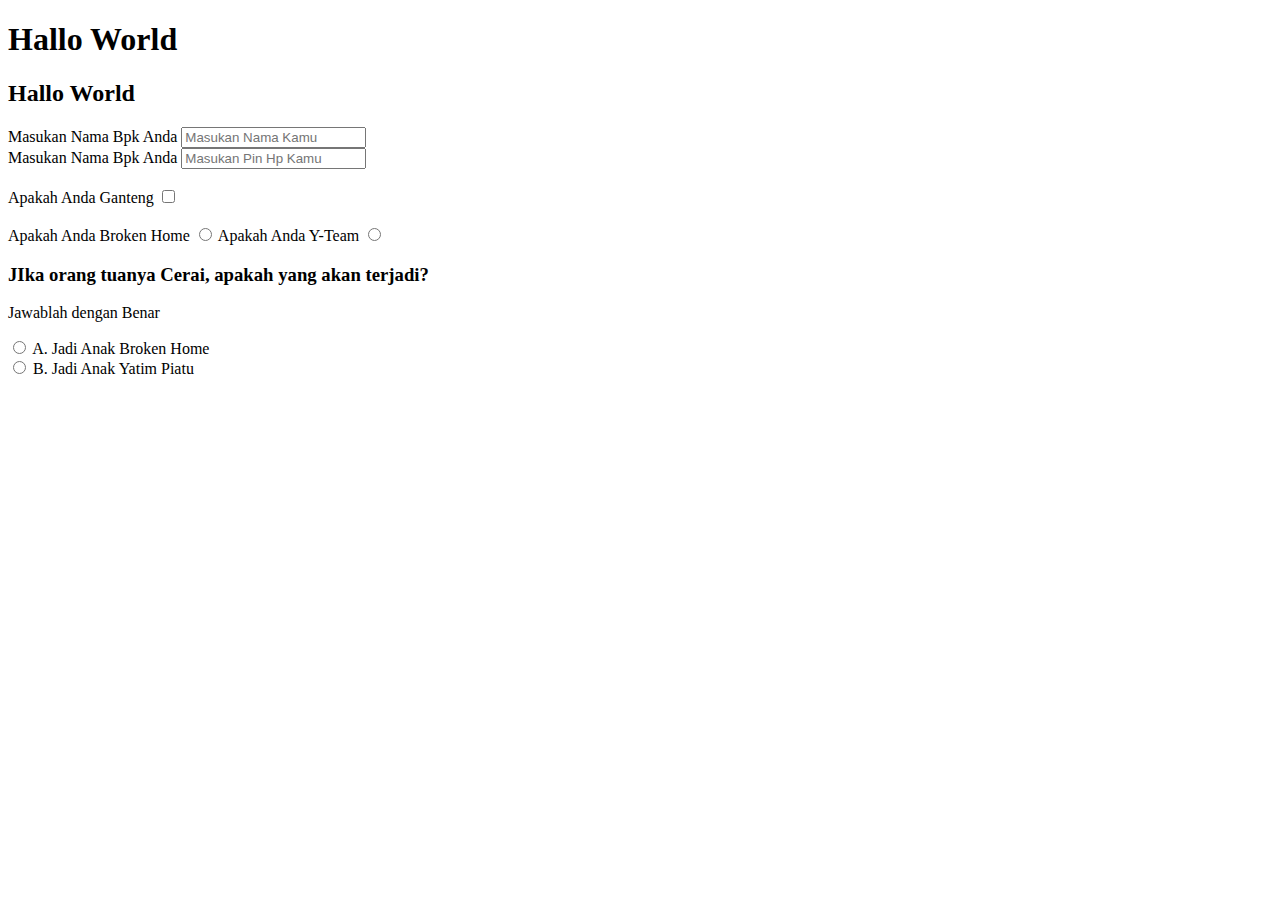
<file: Pertemuan Ke-1/index.html>
<!DOCTYPE html>
<html lang="en">
<head>
    <meta charset="UTF-8">
    <meta http-equiv="X-UA-Compatible" content="IE=edge">
    <meta name="viewport" content="width=device-width, initial-scale=1.0">
    <title>Latihan Bootcamp Icc - HTML DASAR</title>
</head>
<body>
    
    <hgroup>
        <h1>Hallo World</h1>
        <h2>Hallo World</h2>
        <form action="" method="get">
            <label for="Nama Bpk Anda">Masukan Nama Bpk Anda
            <input type="text" placeholder="Masukan Nama Kamu">
            <br>
            <label for="Nama Bpk Anda">Masukan Nama Bpk Anda
            <input type="pasword" placeholder="Masukan Pin Hp Kamu">
            <br>
            <br>
            <label for="checkbox">Apakah Anda Ganteng
            <input type="checkbox" name="" id="">
            <br>
            <br>
            <label for="Radio Button">Apakah Anda Broken Home
            <input type="radio">
            <label for="checkbox">Apakah Anda Y-Team
            <input type="radio" name="" id="">

            <hgroup>
                <h3>JIka orang tuanya Cerai, apakah yang akan terjadi?</h3>
            </hgroup>
            <article>
                <p>Jawablah dengan Benar</p>
            </article>
            <form action="">
                <input type="radio"/>
                <label for="Radio">A. Jadi Anak Broken Home</label>
                <br>
                <input type="radio"/>
                <label for="Radio">B. Jadi Anak Yatim Piatu</label>
            </form>
        </form>
    </hgroup>
</body>
</html>
</file>
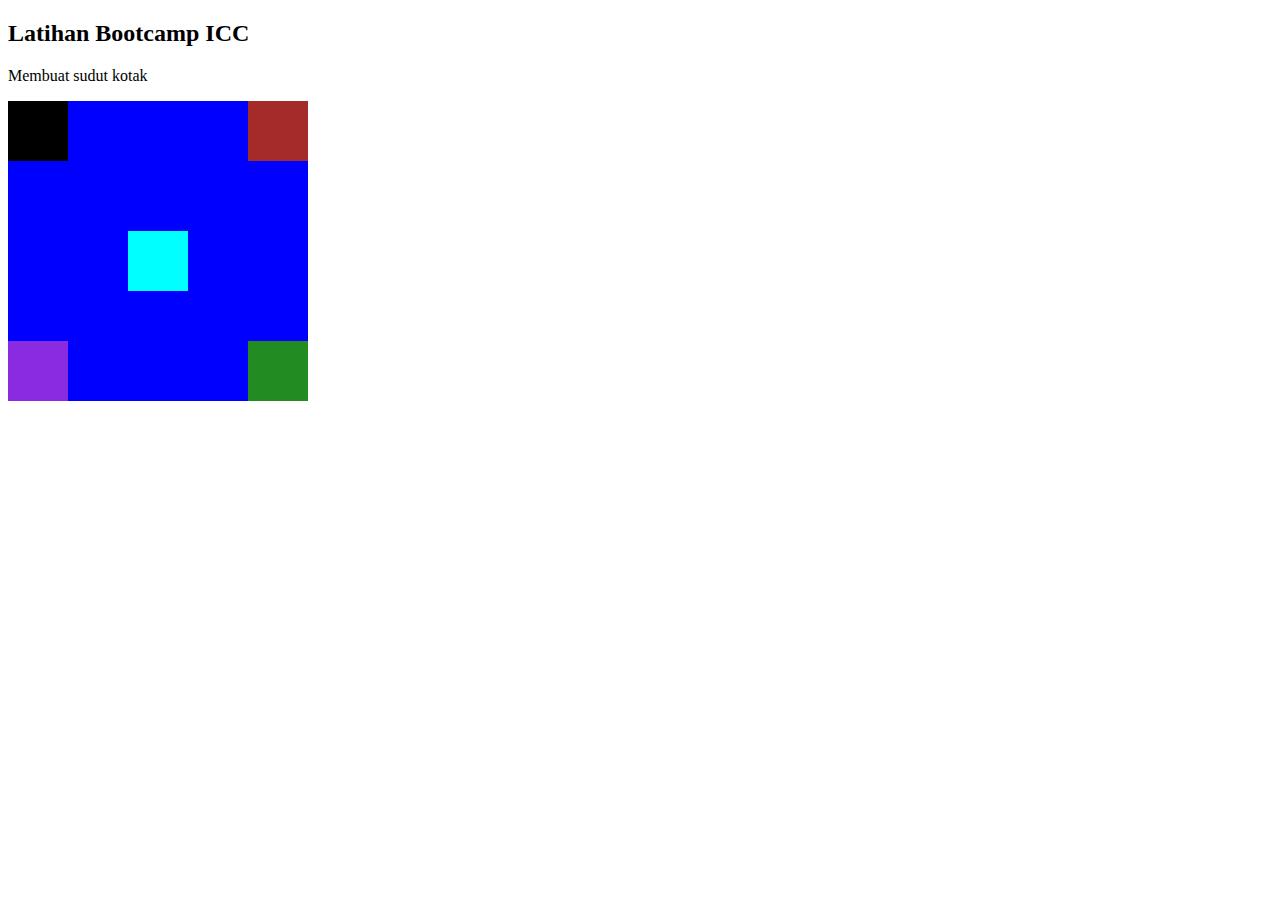
<file: Pertemuan Ke-1/Tugas Latihan/index.html>
<!DOCTYPE html>
<html>
<head>
    <meta charset="UTF-8">
    <meta http-equiv="X-UA-Compatible" content="IE=edge">
    <meta name="viewport" content="width=device-width, initial-scale=1.0">
    <link rel="stylesheet" href="style/style.css">
    <title>Membuat Sudut Kotak</title>
</head>
<body>
    <article>
        <h2>Latihan Bootcamp ICC</h2>
        <p>Membuat sudut kotak</p>
    </article>
    <main>
        <div class="kotak-1"></div>
        <div class="kotak-2"></div>
        <div class="kotak-3"></div>
        <div class="kotak-4"></div>
        <div class="kotak-5"></div>
    </main>
</body>
</html>
</file>
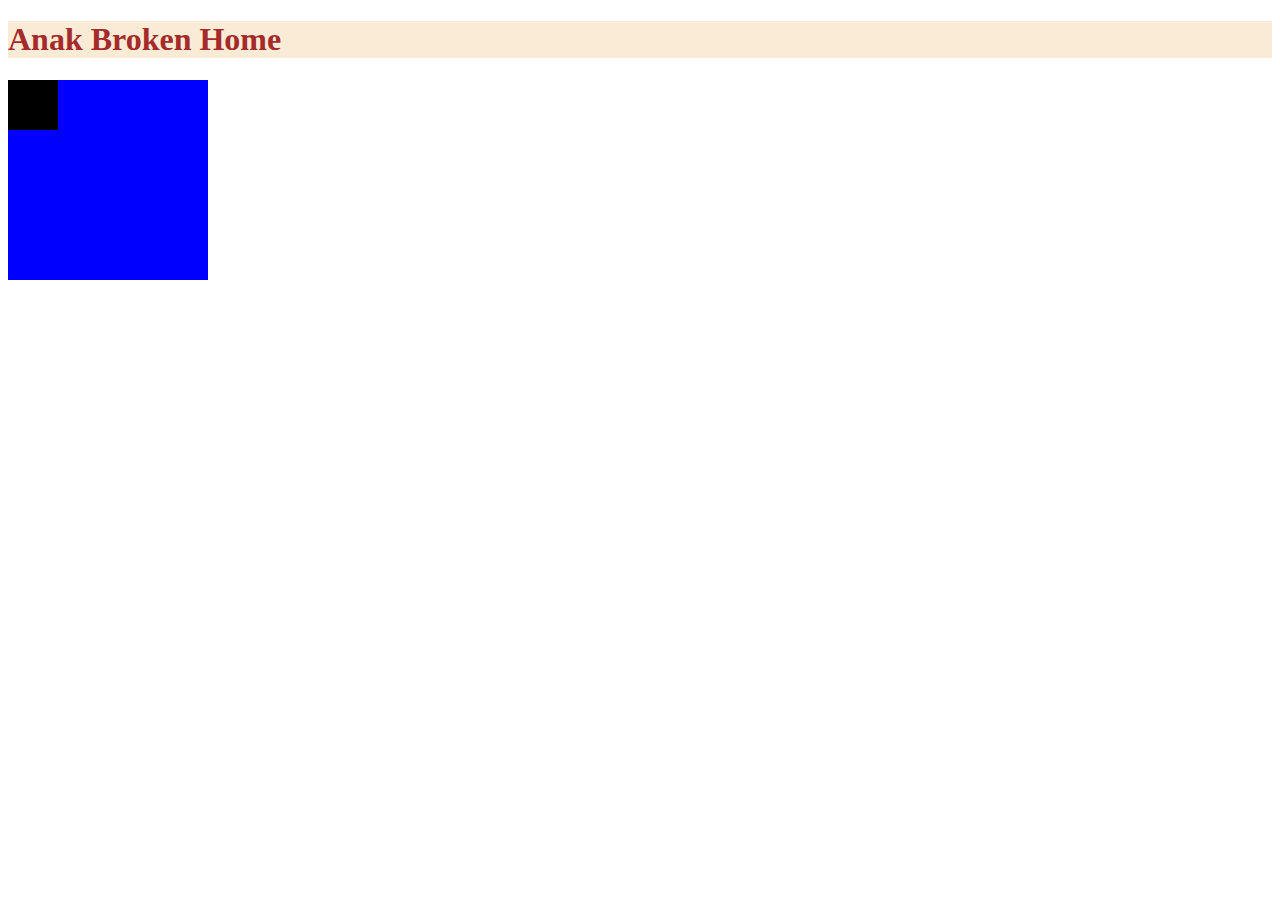
<file: Pertemuan Ke-1/index2.html>
<!DOCTYPE html>
<html lang="en">
<head>
    <meta charset="UTF-8">
    <meta http-equiv="X-UA-Compatible" content="IE=edge">
    <meta name="viewport" content="width=device-width, initial-scale=1.0">
    <title>Latihan Bootamp ICC - CSS DASAR</title>
    <style>
        main {
            width: 200px;
            height: 200px;
            background-color: blue;
            display: grid;

        } div {
            background-color: black;
            height: 50px;
            width: 50px;
            

        }
          
    </style>
</head>
<body>
    <hgroup style="background-color: antiquewhite;">
        <h1 style="color: brown;">Anak Broken Home</h1>
    </hgroup>
    <main style="">
        <div>
        </div>
    </main>
</body>
</html>
</file>
<file: Pertemuan Ke-1/Tugas Latihan/style/style.css>
main {
    width: 300px;
    height: 300px;
    display: flex;
    flex-wrap: wrap;
    background-color: blue;    

}.kotak-1{
    width: 60px;
    height: 60px;
    background-color: black;
    position: absolute;

}.kotak-2{
    width: 60px;
    height: 60px;
    background-color: brown;
    margin-left: 80%;
    

}.kotak-3{
    width: 60px;
    height: 60px;
    background-color: aqua;
    margin: 70px 120px;
    


} .kotak-4{
    width: 60px;
    height: 60px;
    background-color: forestgreen;
    margin-left: 240px;
    margin-top: -20px;

} .kotak-5{
    width: 60px;
    height: 60px;
    margin-top: 240px;
    position: fixed;
    background-color: blueviolet;
    
}
</file>
